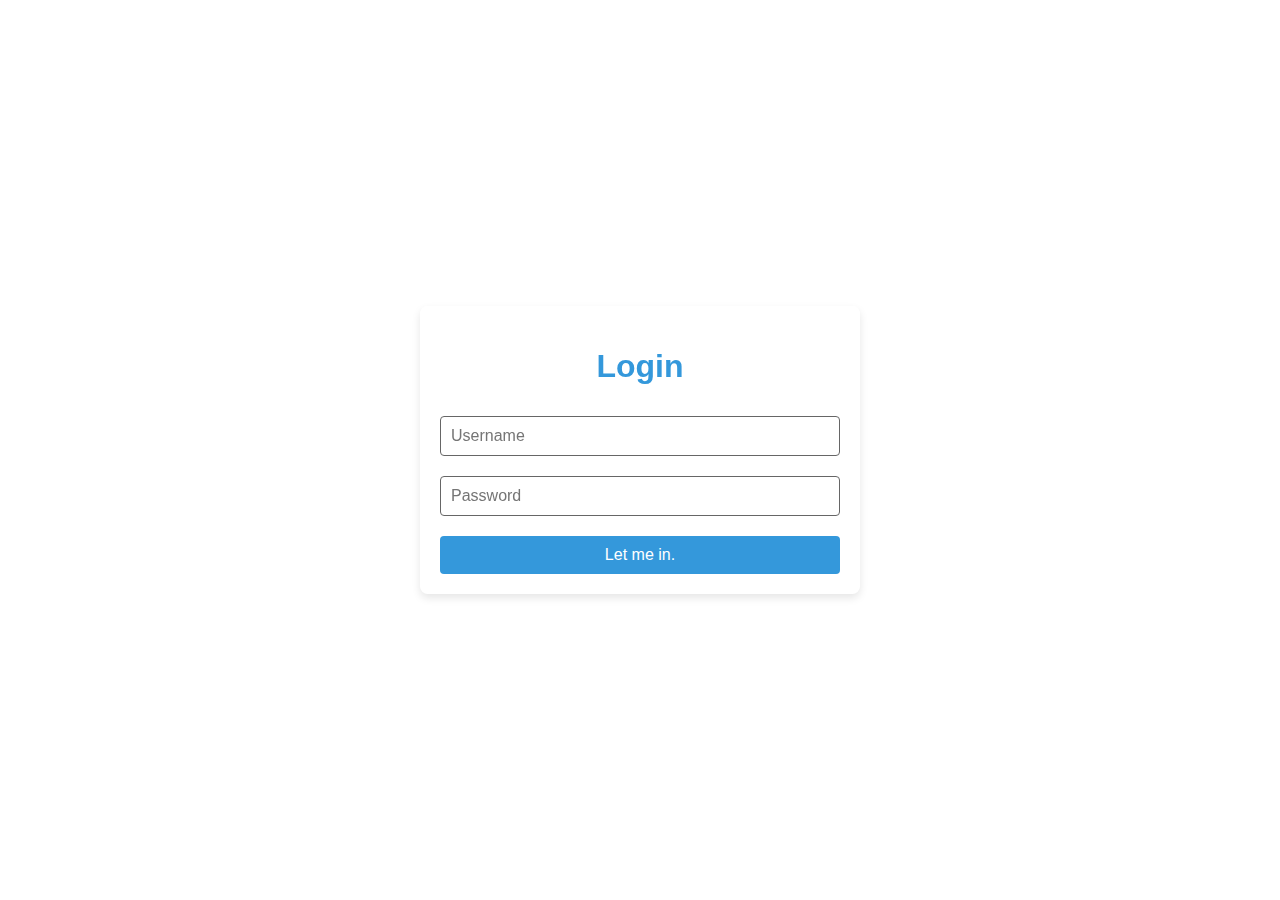
<file: login.html>
<!DOCTYPE html>
<html lang="en">

<head>
    <meta charset="UTF-8">
    <meta name="viewport" content="width=device-width, initial-scale=1.0">
    <title>Login</title>
    <link rel="stylesheet" href="css/base.css">
    <link rel="stylesheet" href="css/login.css">
</head>

<body>
    <main class="login">
        <h1>Login</h1>
        <form action="login.php" method="post">
            <input type="text" name="username" placeholder="Username" required="required" />
            <input type="password" name="password" placeholder="Password" required="required" />
            <button type="submit" class="btn btn-primary btn-block btn-large">Let me in.</button>
        </form>
    </main>
</body>

</html>
</file>
<file: css/base.css>
:root {
    /* Main color palette */
    --main-color: #3498db;
    --main-color-light: #5dade2;
    --main-color-dark: #2e86c1;

    /* Secondary color palette */
    --secondary-color: #9b59b6;
    --secondary-color-light: #af7ac5;
    --secondary-color-dark: #8e44ad;

    /* Accent color palette */
    --accent-color: #2ecc71;
    --accent-color-light: #58d68d;
    --accent-color-dark: #28b463;

    /* Warning color palette */
    --warning-color: #f39c12;
    --warning-color-light: #f5b041;
    --warning-color-dark: #d68910;

    /* Critical color palette */
    --critical-color: #e74c3c;
    --critical-color-light: #ec7063;
    --critical-color-dark: #cb4335;

    /* Text color palette */
    --text-color: #333333;
    --text-color-light: #666666;
    --text-color-dark: #000000;

    /* Background color palette */
    --background-color: #ffffff;
    --background-color-light: #f2f2f2;
    --background-color-dark: #e6e6e6;
}

@media (prefers-color-scheme: dark) {
    :root {
        /* Main color palette for dark theme */
        --main-color: #2980b9;
        --main-color-light: #3498db;
        --main-color-dark: #1c5980;

        /* Secondary color palette for dark theme */
        --secondary-color: #8e44ad;
        --secondary-color-light: #9b59b6;
        --secondary-color-dark: #7d3c98;

        /* Accent color palette for dark theme */
        --accent-color: #27ae60;
        --accent-color-light: #2ecc71;
        --accent-color-dark: #1e8449;

        /* Warning color palette for dark theme */
        --warning-color: #e67e22;
        --warning-color-light: #f39c12;
        --warning-color-dark: #d35400;

        /* Critical color palette for dark theme */
        --critical-color: #c0392b;
        --critical-color-light: #e74c3c;
        --critical-color-dark: #922b21;

        /* Text color palette for dark theme */
        --text-color: #cccccc;
        --text-color-light: #999999;
        --text-color-dark: #ffffff;

        /* Background color palette for dark theme */
        --background-color: #121212;
        --background-color-light: #1e1e1e;
        --background-color-dark: #000000;
    }
}
</file>
<file: css/login.css>
/* General styles */
body {
    font-family: Arial, sans-serif;
    background-color: var(--background-color);
    color: var(--text-color);
    margin: 0;
    padding: 0;
    display: flex;
    justify-content: center;
    align-items: center;
    height: 100vh;
}

main.login {
    background: rgba(255, 255, 255, 0.2);
    backdrop-filter: blur(10px);
    -webkit-backdrop-filter: blur(10px);
    padding: 20px;
    border-radius: 8px;
    box-shadow: 0 4px 8px rgba(0, 0, 0, 0.1);
    max-width: 400px;
    width: 100%;
}

h1 {
    color: var(--main-color);
    text-align: center;
}

form {
    display: flex;
    flex-direction: column;
}

input[type="text"],
input[type="password"] {
    padding: 10px;
    margin: 10px 0;
    border: 1px solid var(--text-color-light);
    border-radius: 4px;
    font-size: 16px;
}

input[type="text"]:focus,
input[type="password"]:focus {
    outline: none;
    box-shadow: 0 0 5px var(--accent-color);
    border-color: var(--accent-color);
}

button {
    padding: 10px;
    background-color: var(--main-color);
    color: var(--background-color);
    border: none;
    border-radius: 4px;
    font-size: 16px;
    cursor: pointer;
    margin-top: 10px;
}

button:hover {
    background-color: var(--main-color-dark);
}

/* Responsive design */
@media (max-width: 600px) {
    main.login {
        padding: 15px;
    }

    input[type="text"],
    input[type="password"] {
        font-size: 14px;
    }

    button {
        font-size: 14px;
    }
}
</file>
